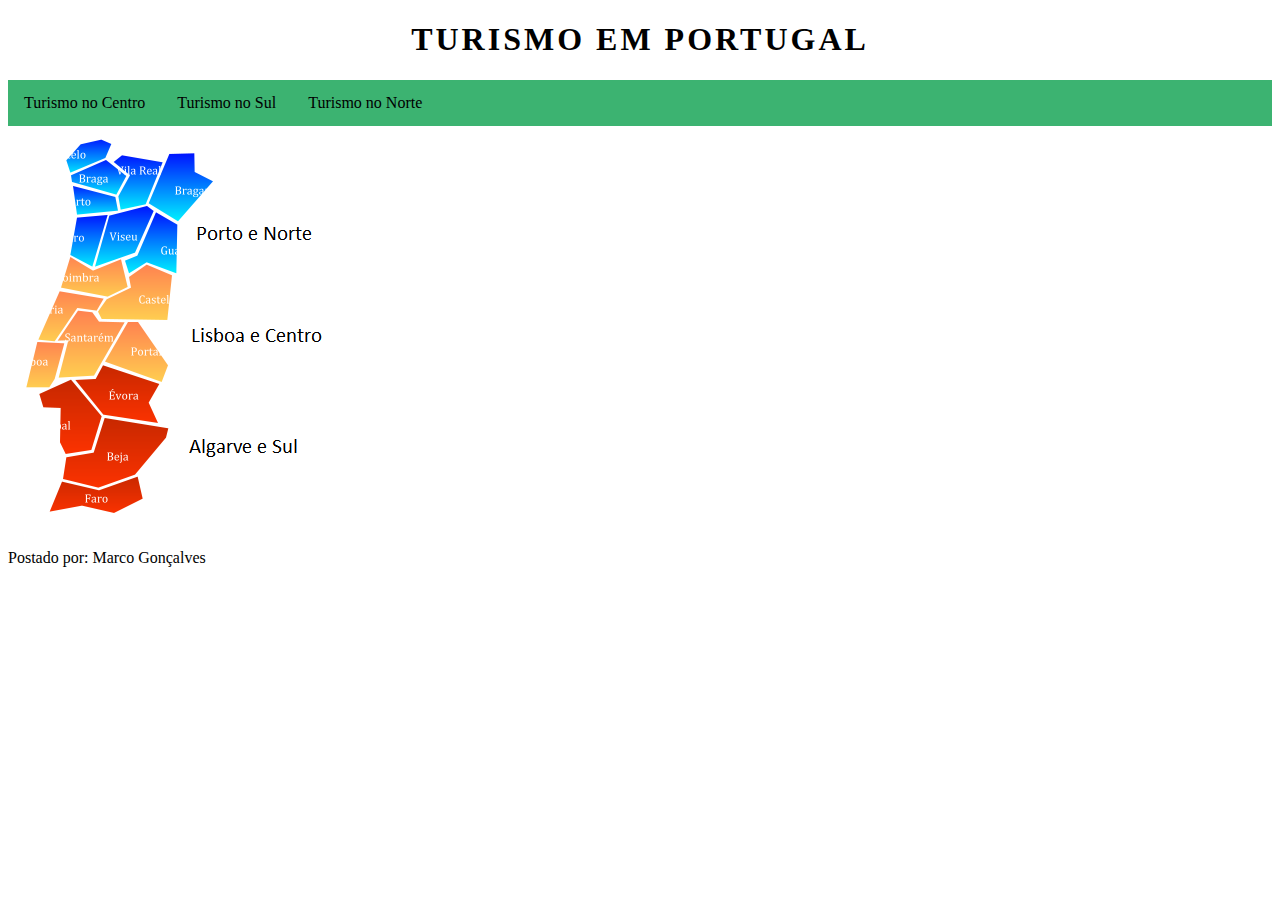
<file: ex01/index.html>
<!DOCTYPE HTML>
<html lang="pt">
    <head>
        <title>Turismo no Norte</title>
        <meta charset="utf-8">
        <link rel="stylesheet" type="text/css" href="css/style.css">
    </head>
    <body>
        <header>
            <h1>Turismo em Portugal</h1>
        </header>
           <nav>
               <ul>
                   <li><a href="modelo_centro.html">Turismo no Centro</a></li>
                   <li><a href="modelo_sul.html">Turismo no Sul  </a></li>
                   <li><a href="modelo">  Turismo no Norte</a></li>
               </ul>

            </nav>
        <article>
            <header>

            </header>

            <img src="pics/pt.png" usemap="#image-map">

            <map name="image-map">
                <area target="_self" alt="Norte" title="Norte" href="modelo.html" coords="166,145,169,95,205,56,188,45,186,28,161,27,154,34,117,29,105,36,99,33,104,18,95,15,74,16,61,34,67,63,67,103,61,127,84,143,114,133,123,146,138,136,143,138" shape="poly">
                <area target="_self" alt="Centro" title="Centro" href="modelo_centro.html" coords="163,150,159,193,131,194,159,238,154,254,98,235,87,249,52,250,41,260,21,260,29,215,59,134,84,149,110,140,121,153,139,143" shape="poly">
                <area target="_self" alt="Sul" title="Sul" href="modelo_sul.html" coords="32,267,35,281,52,282,51,315,56,325,55,349,43,384,79,381,105,385,134,373,130,352,146,324,161,308,151,297,142,276,150,260,102,242,93,258,65,256" shape="poly">
            </map>


        </article>


        <footer>
            <p>Postado por: Marco Gonçalves</p>
            <p><time pubdate datetime="2024-03-01"></time></p>
        </footer>
    </body>

</html>
</file>
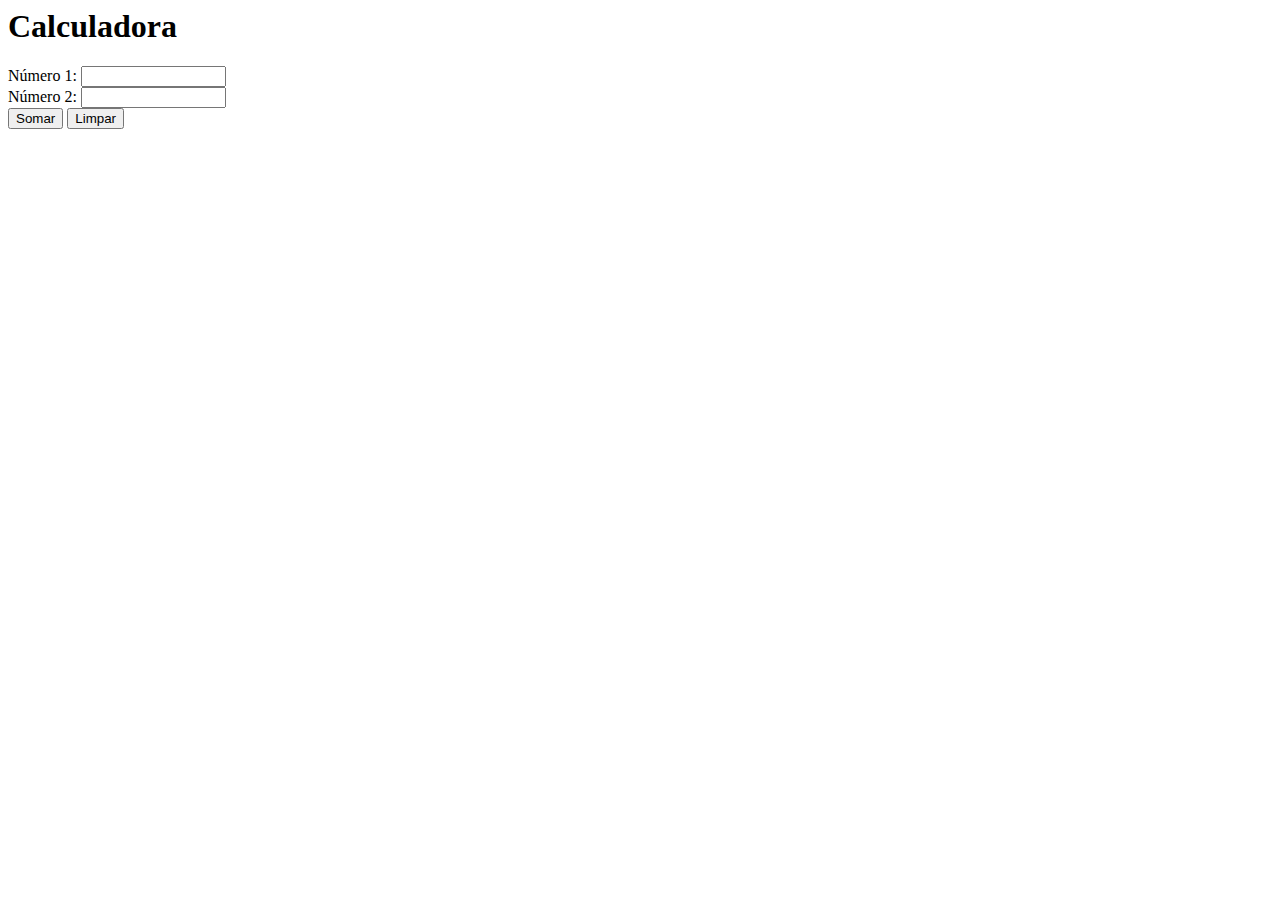
<file: ativ11/ativ11.html>
<html lang="pt">
    <head>
        <title>Calculadora</title>
        <meta charset="utf-8">
        </head>
        <header>
            <h1>Calculadora</h1>
        </header>
        <nav>
        </nav>
        <section>
            <!--method (post, get) e action(nome da pagina onde vai enviar os dados)-->
        <form action="ativ11.jsp" method="post">
            <!-- size tamanho visual, maxlenght, numero maximo de caracteres-->
            Número 1: <input type="text" name="n1" size="15" maxlength="15"><br/>
            Número 2: <input type="text" name="n2" size="15" maxlength="15"><br/>
            <input type="submit" value="Somar">
            <input type="reset" value="Limpar">
        </form>
        </section>
    </head>
</html>
</file>
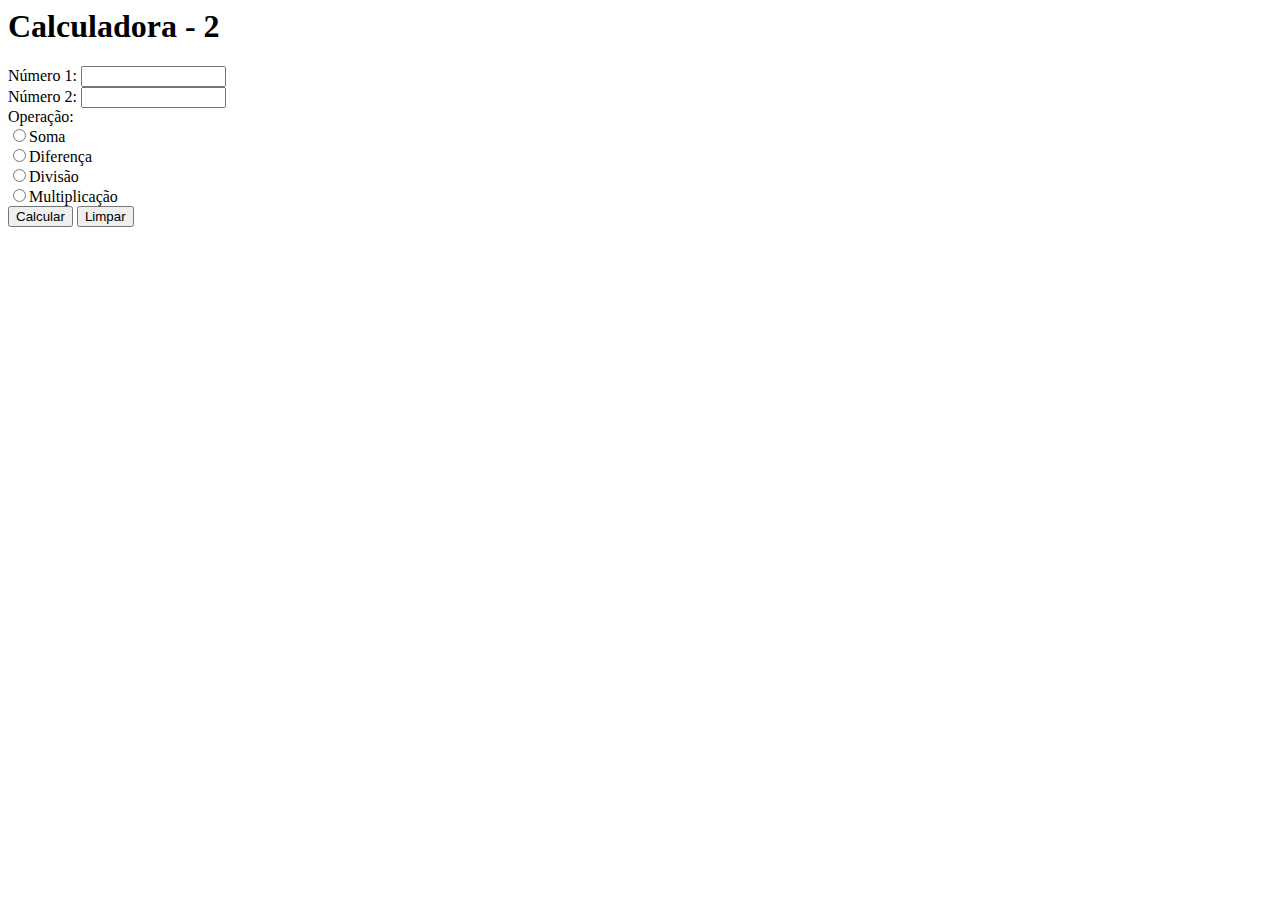
<file: ativ11/ativ11b.html>
<html lang="pt">
    <head>
        <title>Calculadora - 2</title>
        <meta charset="utf-8">
        </head>
        <header>
            <h1>Calculadora - 2</h1>
        </header>
        <nav>
        </nav>
        <section>
            <!--method (post, get) e action(nome da pagina onde vai enviar os dados)-->
        <form action="ativ11b.jsp" method="post">
            <!-- size tamanho visual, maxlenght, numero maximo de caracteres-->
            Número 1: <input type="text" name="n1" size="15" maxlength="15"><br/>
            Número 2: <input type="text" name="n2" size="15" maxlength="15"><br/>
            Operação:<br/>
            <input type="radio" name="op" value="som">Soma<br/>
            <input type="radio" name="op" value="dif">Diferença<br/>
            <input type="radio" name="op" value="div">Divisão<br/>
            <input type="radio" name="op" value="mult">Multiplicação<br/>

            <input type="submit" value="Calcular">
            <input type="reset" value="Limpar">
        </form>
        </section>
    </head>
</html>
</file>
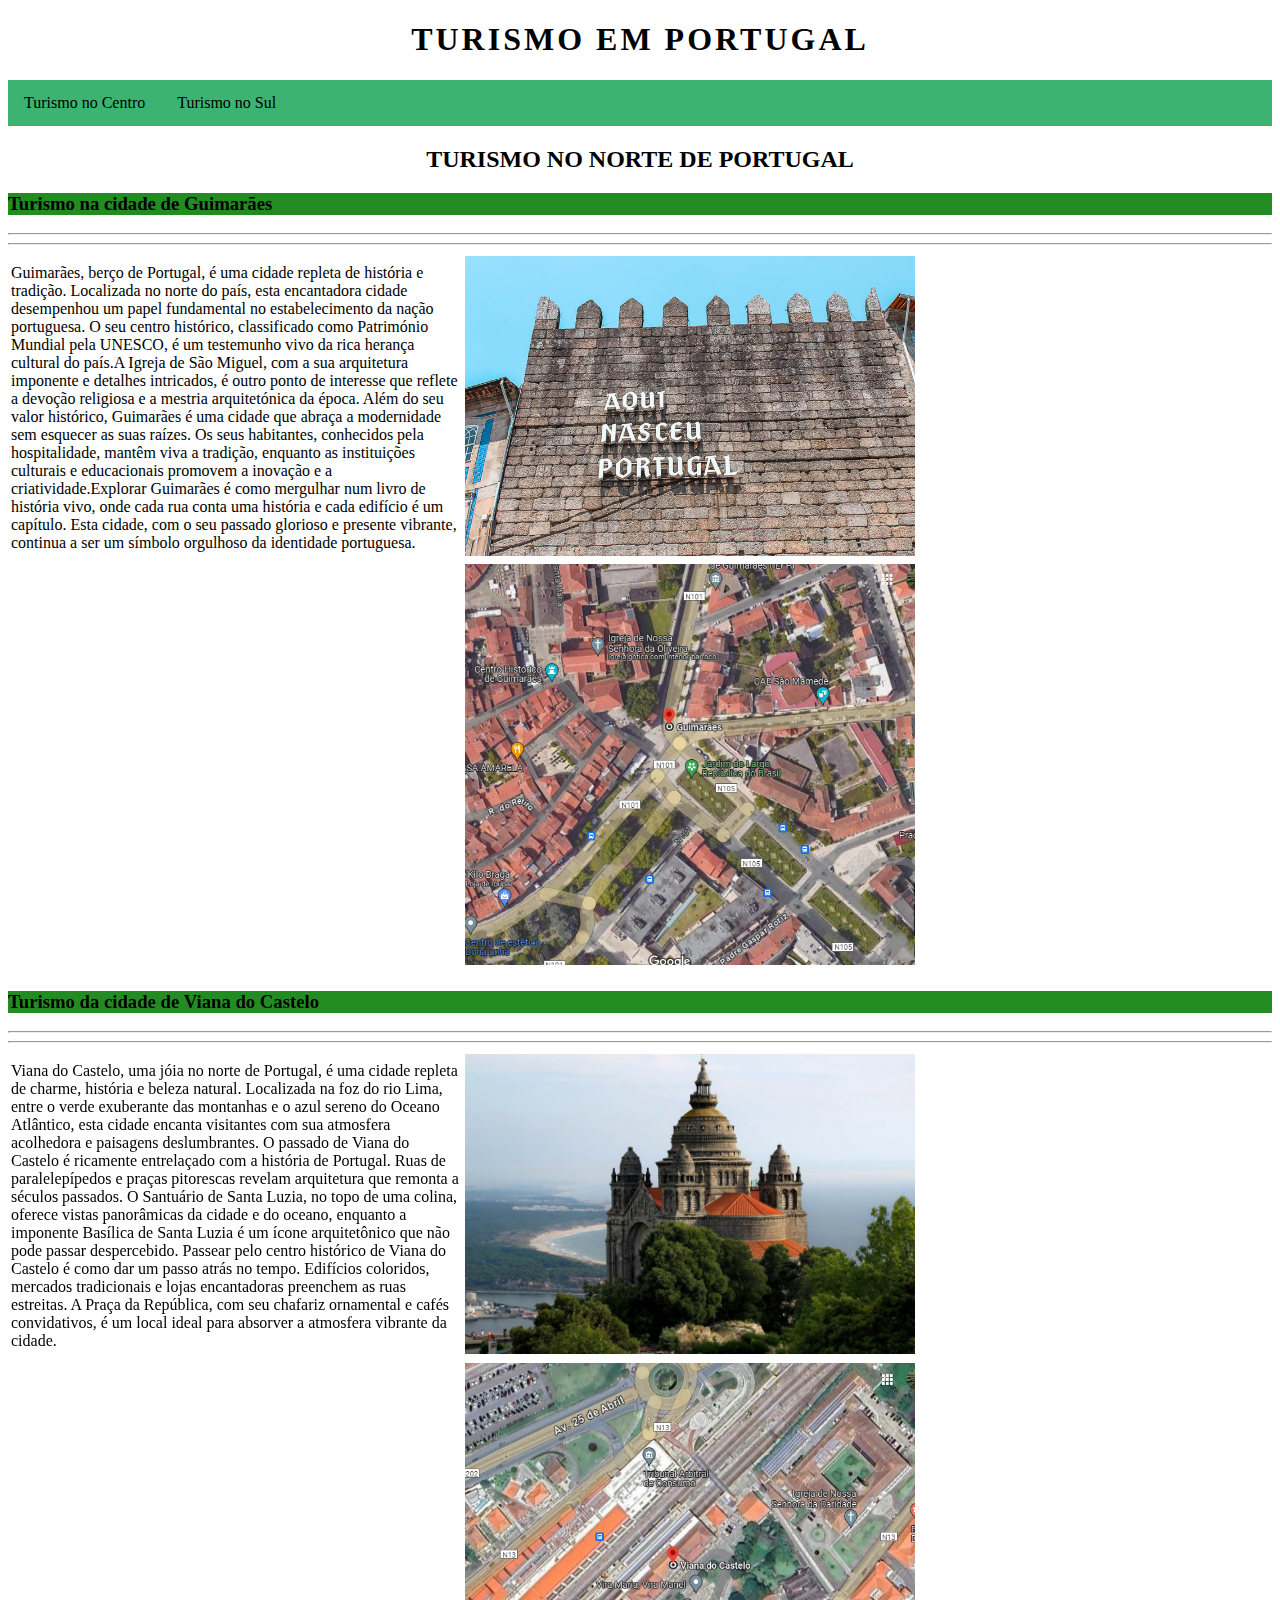
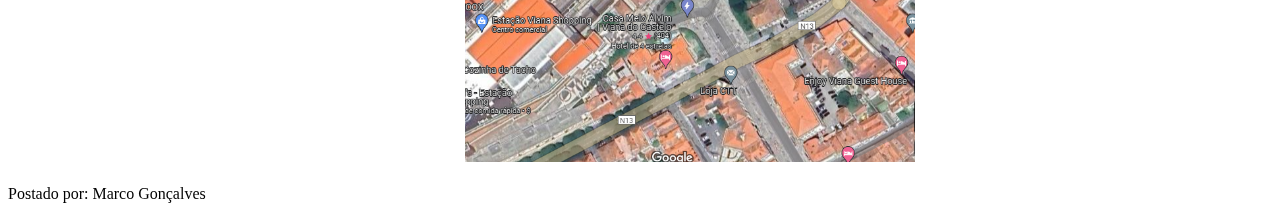
<file: ex01/modelo.html>
<!DOCTYPE HTML>
<html lang="pt">
    <head>
        <title>Turismo no Norte</title>
        <meta charset="utf-8">
        <link rel="stylesheet" type="text/css" href="css/style.css">
    </head>
    <body>
        <header>
            <h1>Turismo em Portugal</h1>
        </header>
           <nav>
               <ul>
                   <li><a href="modelo_centro.html">Turismo no Centro</a></li>
                   <li><a href="modelo_sul.html">Turismo no Sul</a></li>
               </ul>

            </nav>
        <section>
            <h2>Turismo no Norte de Portugal</h2>
        </section>
        <article>
            <header>
                <h3>Turismo na cidade de Guimarães</h3>
            </header>
            <table width="900" style="border-style:solid 1px #000;">
                <tbody>
                    <hr>
                    <tr>
                        <td width="50%">
                            Guimarães, berço de Portugal, é uma cidade repleta de história e tradição. Localizada no norte do país, esta encantadora cidade desempenhou
                            um papel fundamental no estabelecimento da nação portuguesa. O seu centro histórico, classificado como Património Mundial pela UNESCO, é um
                            testemunho vivo da rica herança cultural do país.A Igreja de São Miguel, com a sua arquitetura imponente e detalhes intricados, é outro ponto
                            de interesse que reflete a devoção religiosa e a mestria arquitetónica da época. Além do seu valor histórico, Guimarães é uma cidade que
                            abraça a modernidade sem esquecer as suas raízes. Os seus habitantes, conhecidos pela hospitalidade, mantêm viva a tradição, enquanto as instituições
                            culturais e educacionais promovem a inovação e a criatividade.Explorar Guimarães é como mergulhar num livro de história vivo, onde cada rua conta uma
                            história e cada edifício é um capítulo. Esta cidade, com o seu passado glorioso e presente vibrante, continua a ser um símbolo orgulhoso da identidade
                            portuguesa.</td>
                        <td><img src="pics/guima1.jpg" width="450px" ></td>
                    </tr>
                    <hr>
                    <tr>
                        <td style="text-align: center;"><iframe width="450" height="400px" src="https://www.youtube.com/embed/D5X6LRfQ2RI?si=LhUHjUR573rNC_g-" title="YouTube video player" frameborder="0" allow="accelerometer; autoplay; clipboard-write; encrypted-media; gyroscope; picture-in-picture; web-share" allowfullscreen></iframe>

                      
                      </td>    
                        <td style="text-align: center;"><img src="pics/guima2.png" width="450px">

                            
                        </td> 
                    </tr>  
                </tbody>
            </table>
        </article>
    
        <!-- CIDADE 2 -->
        <article>
            <header>
                <h3>Turismo da cidade de Viana do Castelo</h3>
            </header>
            <table width="900" style="border-style: solid 1px;">
                <tbody>
                    <!-- 1ª linha -->    
                    <tr>
                        <td width="50%">
                            Viana do Castelo, uma jóia no norte de Portugal, é uma cidade repleta
                            de charme, história e beleza natural. Localizada na foz do rio Lima,
                            entre o verde exuberante das montanhas e o azul sereno do Oceano Atlântico,
                            esta cidade encanta visitantes com sua atmosfera acolhedora e paisagens deslumbrantes.
                            O passado de Viana do Castelo é ricamente entrelaçado com a história de Portugal.
                            Ruas de paralelepípedos e praças pitorescas revelam arquitetura que remonta a séculos
                            passados. O Santuário de Santa Luzia, no topo de uma colina, oferece vistas panorâmicas da
                            cidade e do oceano, enquanto a imponente Basílica de Santa Luzia é um ícone arquitetônico
                            que não pode passar despercebido. Passear pelo centro histórico de Viana do Castelo é como
                            dar um passo atrás no tempo. Edifícios coloridos, mercados tradicionais e lojas encantadoras
                            preenchem as ruas estreitas. A Praça da República, com seu chafariz ornamental e cafés convidativos,
                            é um local ideal para absorver a atmosfera vibrante da cidade.</td>
                        <td><img src="pics/viana1.jpg" width="450"></td>
                    </tr>
                    <hr><hr>
                    <tr>
                        <td style="text-align: center;"><iframe width="450" height="400" src="https://www.youtube.com/embed/yKR_yDaeh38?si=Q0-k1Jq8C3S24kRJ" title="YouTube video player" frameborder="0" allow="accelerometer; autoplay; clipboard-write; encrypted-media; gyroscope; picture-in-picture; web-share" allowfullscreen></iframe>
                        </td>   
                        <td style="text-align: center;"><img src="pics/viana2.png" width="450" alt="mapa de viana">

                            
                        </td> 
                    </tr>  
                </tbody>
            </table>
        </article>


        <footer>
            <p>Postado por: Marco Gonçalves</p>
            <p><time pubdate datetime="2024-03-01"></time></p>
        </footer>
    </body>

</html>
</file>
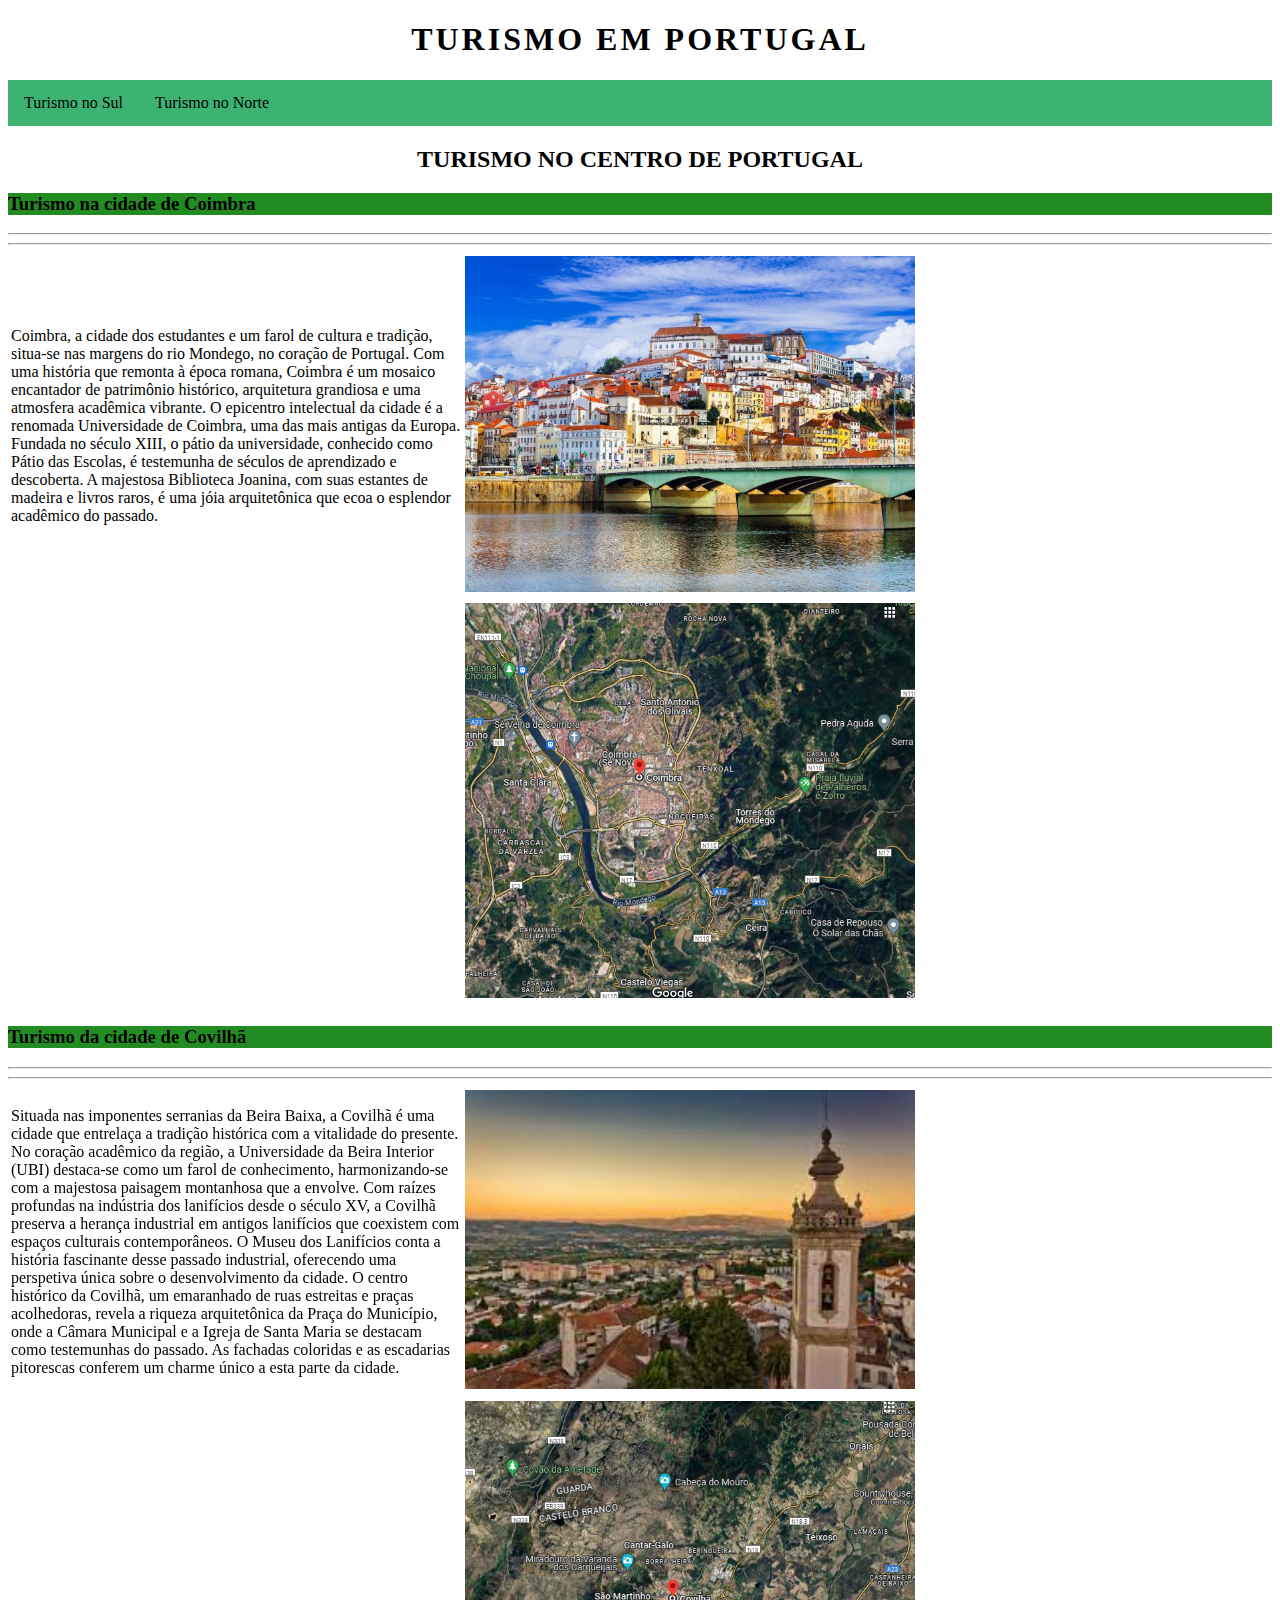
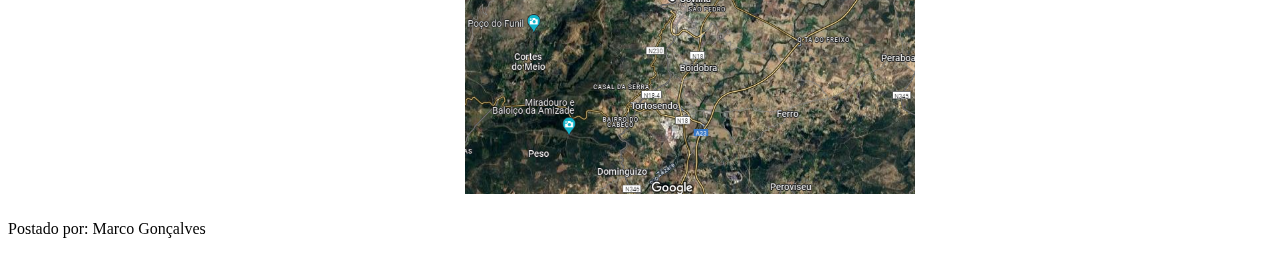
<file: ex01/modelo_centro.html>
<!DOCTYPE HTML>
<html lang="pt">
    <head>
        <title>Turismo no Centro</title>
        <meta charset="utf-8">
        <link rel="stylesheet" type="text/css" href="css/style.css">
    </head>
    <body>
        <header>
            <h1>Turismo em Portugal</h1>
        </header>
           <nav>
               <ul>
                   <li><a href="modelo_sul.html">Turismo no Sul</a></li>
                   <li><a href="modelo.html">Turismo no Norte</a></li>
               </ul>

            </nav>
        <section>
            <h2>Turismo no Centro de Portugal</h2>
        </section>
        <article>
            <header>
                <h3>Turismo na cidade de Coimbra</h3>
            </header>
            <table width="900" style="border-style:solid 1px #000;">
                <tbody>
                    <hr><hr>
                    <tr>
                        <td width="50%">
                            Coimbra, a cidade dos estudantes e um farol de cultura e tradição,
                            situa-se nas margens do rio Mondego, no coração de Portugal.
                            Com uma história que remonta à época romana, Coimbra é um mosaico encantador
                            de patrimônio histórico, arquitetura grandiosa e uma atmosfera acadêmica vibrante.
                            O epicentro intelectual da cidade é a renomada Universidade de Coimbra, uma das mais
                            antigas da Europa. Fundada no século XIII, o pátio da universidade, conhecido como Pátio
                            das Escolas, é testemunha de séculos de aprendizado e descoberta. A majestosa Biblioteca
                            Joanina, com suas estantes de madeira e livros raros, é uma jóia arquitetônica que ecoa
                            o esplendor acadêmico do passado.</td>
                        <td><img src="pics/coimb1.jpg" width="450px" ></td>
                    </tr>

                    <tr>
                        <td style="text-align: center;"><iframe width="450" height="400" src="https://www.youtube.com/embed/-p0IdaoODVw?si=lmbyrq1g_UyX_B_A" title="YouTube video player" frameborder="0" allow="accelerometer; autoplay; clipboard-write; encrypted-media; gyroscope; picture-in-picture; web-share" allowfullscreen></iframe>
                      
                      </td>    
                        <td style="text-align: center;"><img src="pics/coimb2.png" width="450px">

                            
                        </td> 
                    </tr>  
                </tbody>
            </table>
        </article>
    
        <!-- CIDADE 2 -->
        <article>
            <header>
                <h3>Turismo da cidade de Covilhã</h3>
            </header>
            <table width="900" style="border-style: solid 1px;">
                <tbody>
                    <hr><hr>
                    <tr>
                        <td width="50%">

                            Situada nas imponentes serranias da Beira Baixa, a Covilhã é uma cidade que entrelaça a tradição histórica com a vitalidade do presente. No coração acadêmico da região, a Universidade da Beira Interior (UBI) destaca-se como um farol de conhecimento, harmonizando-se com a majestosa paisagem montanhosa que a envolve.

                            Com raízes profundas na indústria dos lanifícios desde o século XV, a Covilhã preserva a herança industrial em antigos lanifícios que coexistem com espaços culturais contemporâneos. O Museu dos Lanifícios conta a história fascinante desse passado industrial, oferecendo uma perspetiva única sobre o desenvolvimento da cidade.

                            O centro histórico da Covilhã, um emaranhado de ruas estreitas e praças acolhedoras, revela a riqueza arquitetônica da Praça do Município, onde a Câmara Municipal e a Igreja de Santa Maria se destacam como testemunhas do passado. As fachadas coloridas e as escadarias pitorescas conferem um charme único a esta parte da cidade.</td>
                        <td><img src="pics/cov1.jpg" width="450"></td>
                    </tr>

                    <tr>
                        <td style="text-align: center;"><iframe width="450" height="400" src="https://www.youtube.com/embed/E-T7EOSXy2k?si=fWS154OdLzdwLPem" title="YouTube video player" frameborder="0" allow="accelerometer; autoplay; clipboard-write; encrypted-media; gyroscope; picture-in-picture; web-share" allowfullscreen></iframe>
                        </td>   
                        <td style="text-align: center;"><img src="pics/cov2.png" width="450" alt="mapa da covilhã">

                            
                        </td> 
                    </tr>  
                </tbody>
            </table>
        </article>


        <footer>
            <p>Postado por: Marco Gonçalves</p>
            <p><time pubdate datetime="2024-03-01"></time></p>
        </footer>
    </body>

</html>
</file>
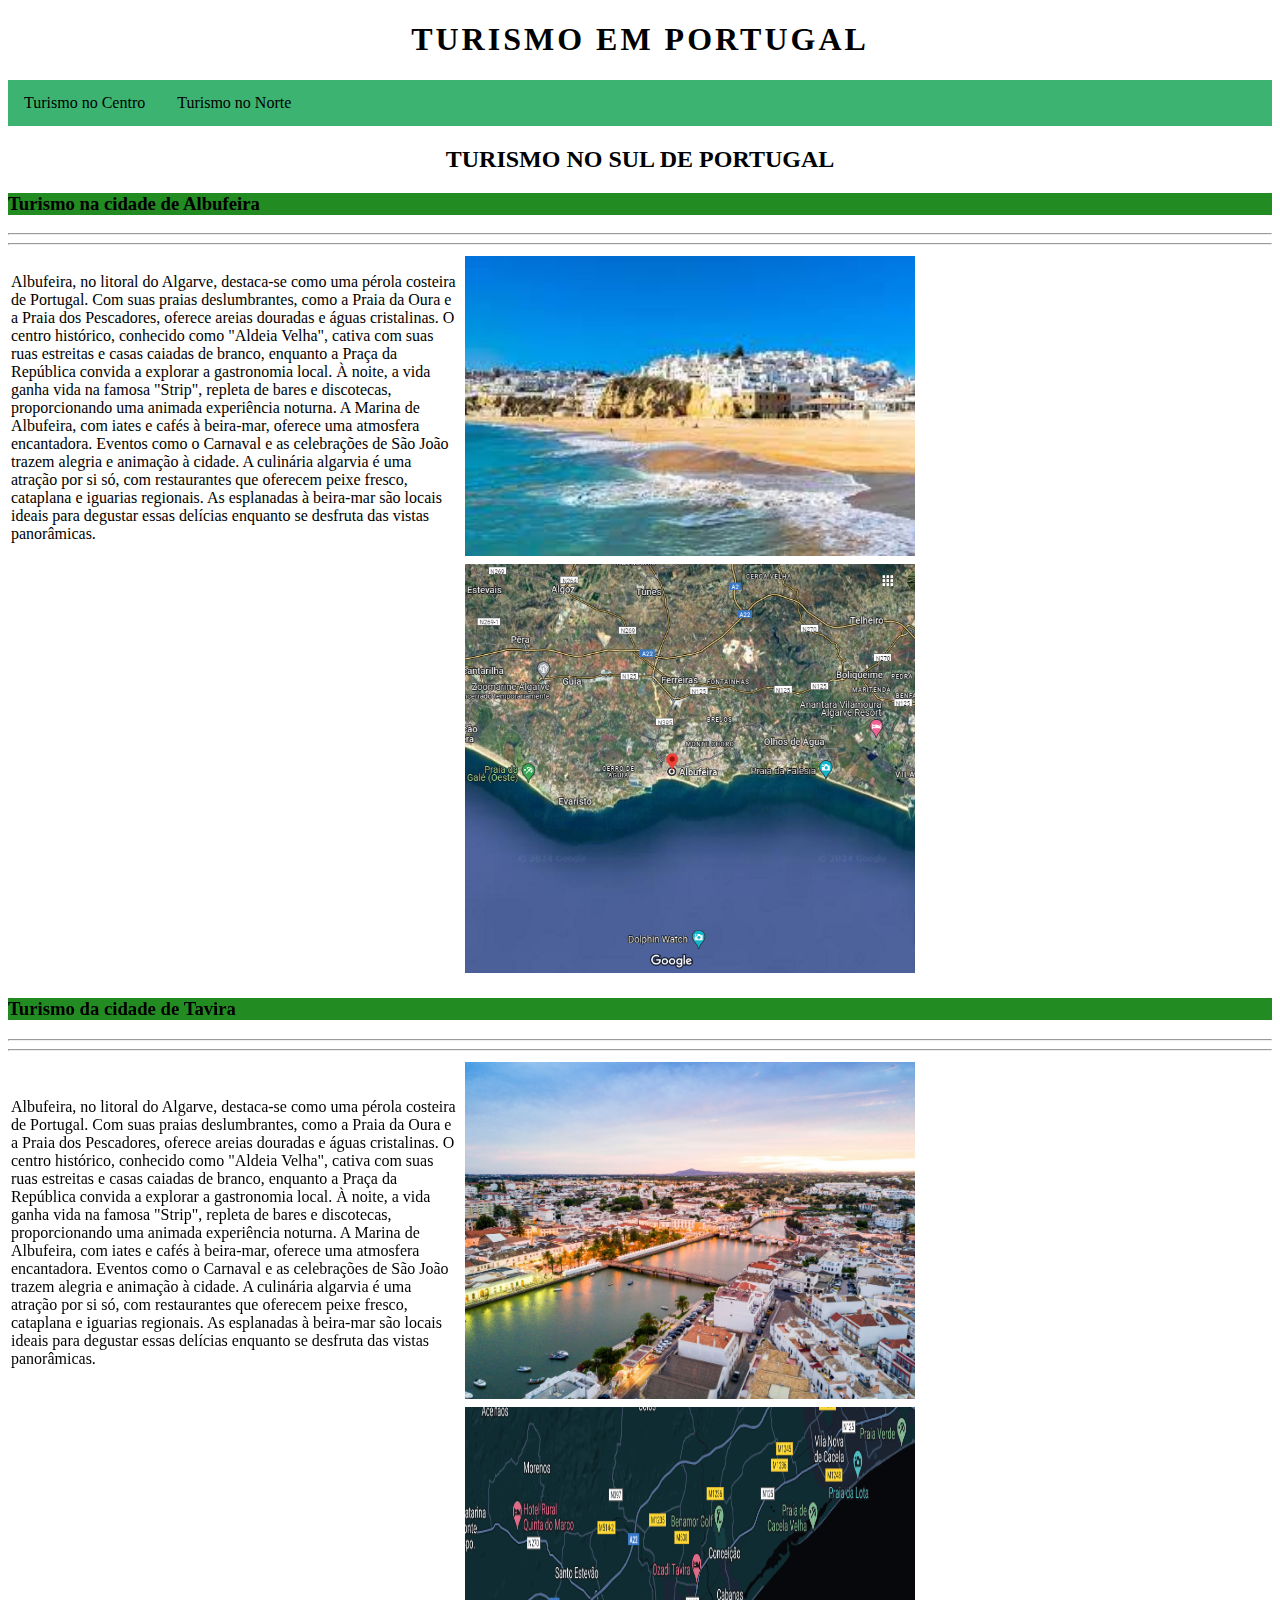
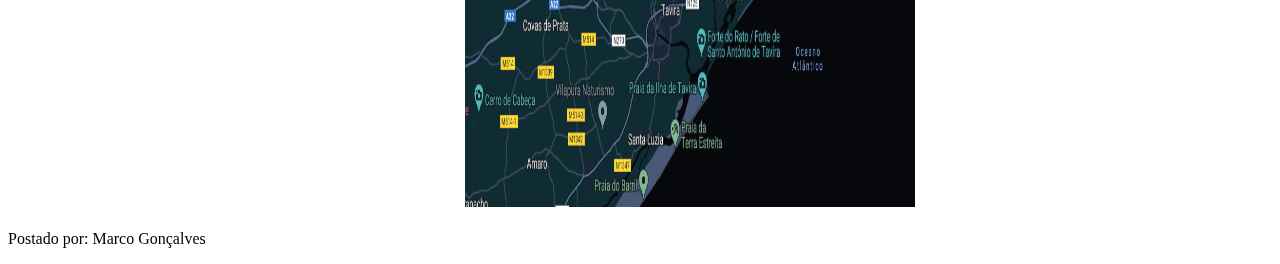
<file: ex01/modelo_sul.html>
<!DOCTYPE HTML>
<html lang="pt">
    <head>
        <title>Turismo no Sul</title>
        <meta charset="utf-8">
        <link rel="stylesheet" type="text/css" href="css/style.css">
    </head>
    <body>
        <header>
            <h1>Turismo em Portugal</h1>
        </header>
           <nav>
               <ul>
                   <li><a href="modelo_centro.html">Turismo no Centro</a></li>
                   <li><a href="modelo.html">Turismo no Norte</a></li>
               </ul>

            </nav>
        <section>
            <h2>Turismo no Sul de Portugal</h2>
        </section>
        <article>
            <header>
                <h3>Turismo na cidade de Albufeira</h3>
            </header>
            <table width="900" style="border-style:solid 1px #000;">
                <tbody>
                    <hr><hr>
                    <tr>
                        <td width="50%">
                            Albufeira, no litoral do Algarve, destaca-se como uma pérola costeira de Portugal. Com suas praias deslumbrantes, como a Praia da Oura e a Praia dos Pescadores, oferece areias douradas e águas cristalinas. O centro histórico, conhecido como "Aldeia Velha", cativa com suas ruas estreitas e casas caiadas de branco, enquanto a Praça da República convida a explorar a gastronomia local.

                            À noite, a vida ganha vida na famosa "Strip", repleta de bares e discotecas, proporcionando uma animada experiência noturna. A Marina de Albufeira, com iates e cafés à beira-mar, oferece uma atmosfera encantadora. Eventos como o Carnaval e as celebrações de São João trazem alegria e animação à cidade.

                            A culinária algarvia é uma atração por si só, com restaurantes que oferecem peixe fresco, cataplana e iguarias regionais. As esplanadas à beira-mar são locais ideais para degustar essas delícias enquanto se desfruta das vistas panorâmicas.</td>
                        <td><img src="pics/alb1.jpg" width="450px" ></td>
                    </tr>

                    <tr>
                        <td style="text-align: center;"><iframe width="450" height="400" src="https://www.youtube.com/embed/k6_lcLvMwVI?si=Yq-1EnV9-wjGDb2i" title="YouTube video player" frameborder="0" allow="accelerometer; autoplay; clipboard-write; encrypted-media; gyroscope; picture-in-picture; web-share" allowfullscreen></iframe>
                      
                      </td>    
                        <td style="text-align: center;"><img src="pics/alb2.png" width="450px">

                            
                        </td> 
                    </tr>  
                </tbody>
            </table>
        </article>
    
        <!-- CIDADE 2 -->
        <article>
            <header>
                <h3>Turismo da cidade de Tavira</h3>
            </header>
            <table width="900" style="border-style: solid 1px;">
                <tbody>
                    <hr><hr>
                    <tr>
                        <td width="50%">
                            Albufeira, no litoral do Algarve, destaca-se como uma pérola costeira de Portugal. Com suas praias deslumbrantes, como a Praia da Oura e a Praia dos Pescadores, oferece areias douradas e águas cristalinas. O centro histórico, conhecido como "Aldeia Velha", cativa com suas ruas estreitas e casas caiadas de branco, enquanto a Praça da República convida a explorar a gastronomia local.

                            À noite, a vida ganha vida na famosa "Strip", repleta de bares e discotecas, proporcionando uma animada experiência noturna. A Marina de Albufeira, com iates e cafés à beira-mar, oferece uma atmosfera encantadora. Eventos como o Carnaval e as celebrações de São João trazem alegria e animação à cidade.

                            A culinária algarvia é uma atração por si só, com restaurantes que oferecem peixe fresco, cataplana e iguarias regionais. As esplanadas à beira-mar são locais ideais para degustar essas delícias enquanto se desfruta das vistas panorâmicas.

                        </td>
                        <td><img src="pics/tav1.jpg" width="450"></td>
                    </tr>

                    <tr>
                        <td style="text-align: center;"><iframe width="450" height="400" src="https://www.youtube.com/embed/u0LOBUwzrbo?si=UIhoXO3IqdPtMzjD" title="YouTube video player" frameborder="0" allow="accelerometer; autoplay; clipboard-write; encrypted-media; gyroscope; picture-in-picture; web-share" allowfullscreen></iframe>
                        </td>   
                        <td style="text-align: center;"><img src="pics/tav2.png" width="450" alt="mapa de tavira" height="400px">

                            
                        </td> 
                    </tr>  
                </tbody>
            </table>
        </article>


        <footer>
            <p>Postado por: Marco Gonçalves</p>
            <p><time pubdate datetime="2024-03-01"></time></p>
        </footer>
    </body>

</html>
</file>
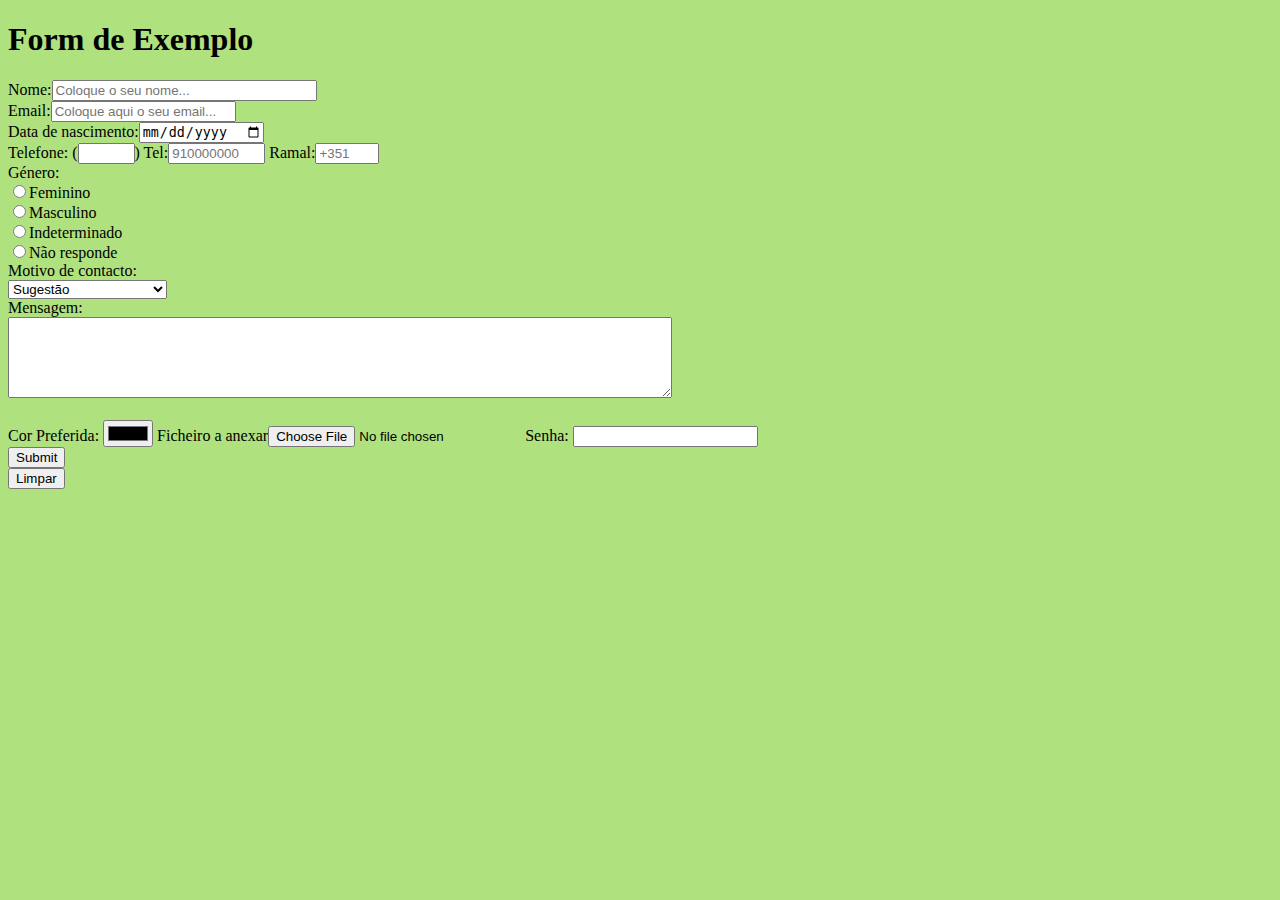
<file: ex02/demo_form2.html>
<!DOCTYPE html>
<html lang="pt" xmlns="http://www.w3.org/1999/html">
    <head>
        <!--área reservada para as meta tags -->
        <meta charset="utf-8">
        <title>Página inicial</title>
    </head>
    <body style="background-color: #B0E17F;">
        <h1>Form de Exemplo</h1>
        <!-- o action deve ser mailto:o_vosso_email -->
        <form action="mailto:xxxx@gmail.com">
            <!-- o atributo required obriga ao preenchimento do campo-->
            <label>Nome:<input type="text" name="nome" size="30" maxlength="60" required placeholder="Coloque o seu nome..."><br></label>

            <label>Email:<input type="email" nome="email" required placeholder="Coloque aqui o seu email..."><br></label>
            <!-- o type date permite que apareça o calendário-->
            <label> Data de nascimento:<input type="date" name="data_nasc"><br></label>
            <label>Telefone: (<input type="text" nome="indicativo" size="4" maxlength="4">)</label>
            <label>Tel:<input type="text" nome="tlf" size="9" maxlength="9" placeholder="910000000"></label>
            <label>Ramal:<input type="number" nome="ramal" size="3" maxlength="3" placeholder="+351" min="0" max="999"></label>

            


            <br>
            <label>Género:<br>
                <input type="radio" name="genero" value="fem">Feminino<br>
                <input type="radio" name="genero" value="mas">Masculino<br>
                <input type="radio" name="genero" value="ind">Indeterminado<br>
                <input type="radio" name="genero" value="nr">Não responde<br>
            </label>
            <label>Motivo de contacto:<br>
            <select name="genero2">
                <option value="suge">Sugestão</option>
                <option value="recla">Reclamação</option>
                <option value="info">Pedido de informações</option>
            </select></label>  <br>
            <label>Mensagem:<br>
            <textarea name="msg" rows="5" cols="80"></textarea><br>
            </label>
            <br>
            <!-- escolha uma cor !-->
            <label>Cor Preferida: <input type="color" name="cor"></label>
            <label>Ficheiro a anexar<input type="file" name="file"></label>
            <label>Senha: <input type="password" name="senha" required size="20"></label>



            <br>
            <input type="submit" title="Enviar"><br>
            <input type="reset" value="Limpar">

            <!-- type button e depois podemos dizer qual a ação a executar no onclick-->
        </form>




    </body>
</html>
</file>
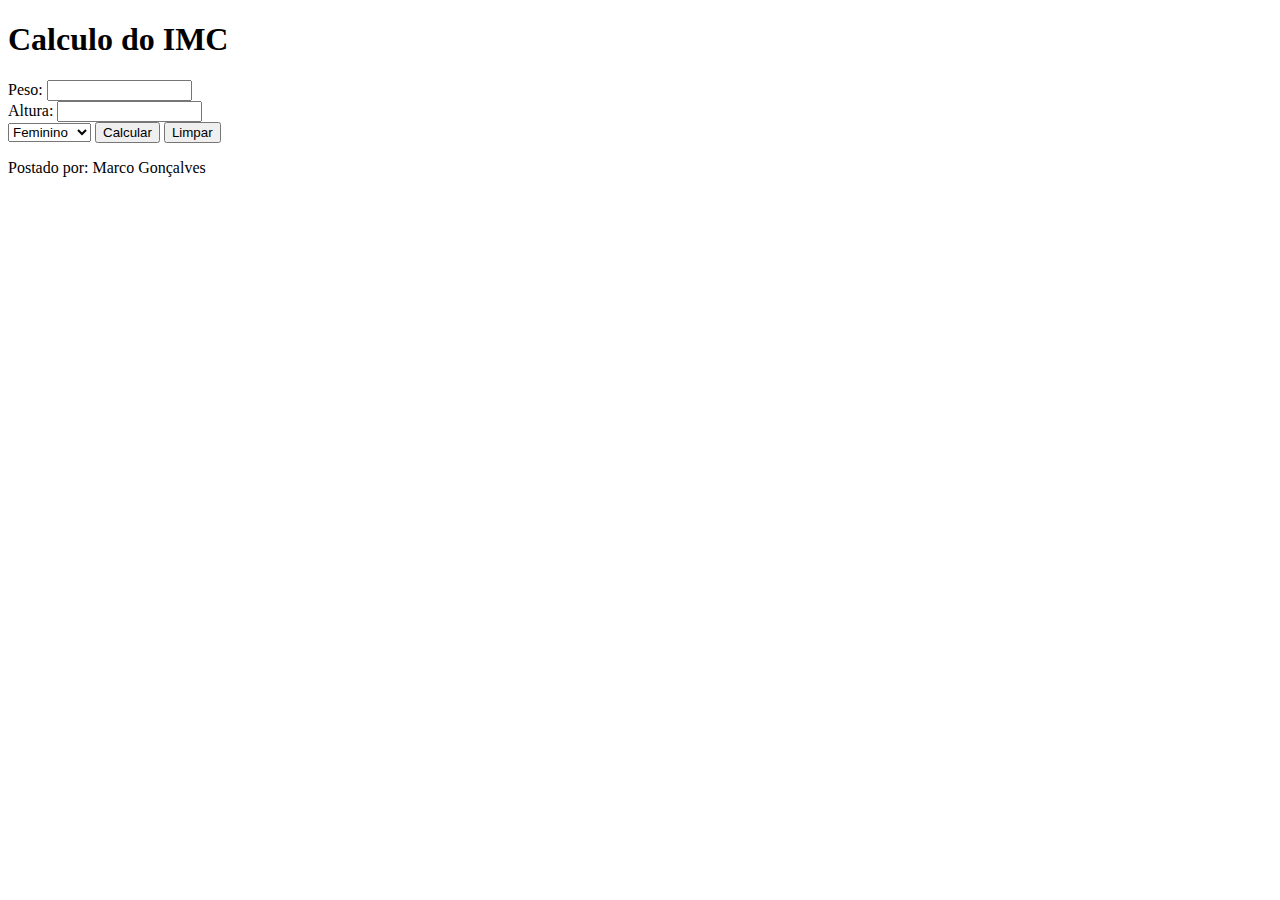
<file: ex04/imc.html>
<!DOCTYPE html>
<html lang="pt">
    <head>
        <title>IMC</title>
        <meta charset="utf-8">
        </head>
        <body>
        <header>
            <h1>Calculo do IMC</h1>
        </header>
        <nav>
        </nav>
        <section>
            
        <form action="imc.jsp" method="post">
            
            Peso: <input type="text" name="peso" size="15" maxlength="15"><br/>
            Altura: <input type= "text" name="altura" size="15" maxlength="15"><br/>
            
            <select name="genero">
                <option value="fem">Feminino</option>
                <option value="masc">Masculino</option>
            </select>
            <input type="submit" value="Calcular">
            <input type="reset" value="Limpar">
        </form>
        </section>
        <footer>
            <p>Postado por: Marco Gonçalves</p>
            <p><time pubdate datetime="2024-03-08"></time></p>
        </footer>
    
    </body>
</html>
</file>
<file: ex01/css/style.css>
ul {
    list-style-type: none;
    margin: 0;
    padding: 0;
    overflow: hidden;
    background-color: mediumseagreen;
}

li {
    float: left;
}

li a {
    display: block;
    color: black;
    text-align: center;
    padding: 14px 16px;
    text-decoration: none;
}


li a:hover {
    background-color: darkgreen;
    transform: scale(1.2);
    font-weight: bold;


}

h1{
    font-weight: bold;
    letter-spacing: 3px;
    text-align:center;
    text-transform: uppercase;
}

h2{
    font-weight: bold;
    text-align: center;
    text-transform: uppercase;
}

h3{
    background-color: forestgreen;
}
</file>
